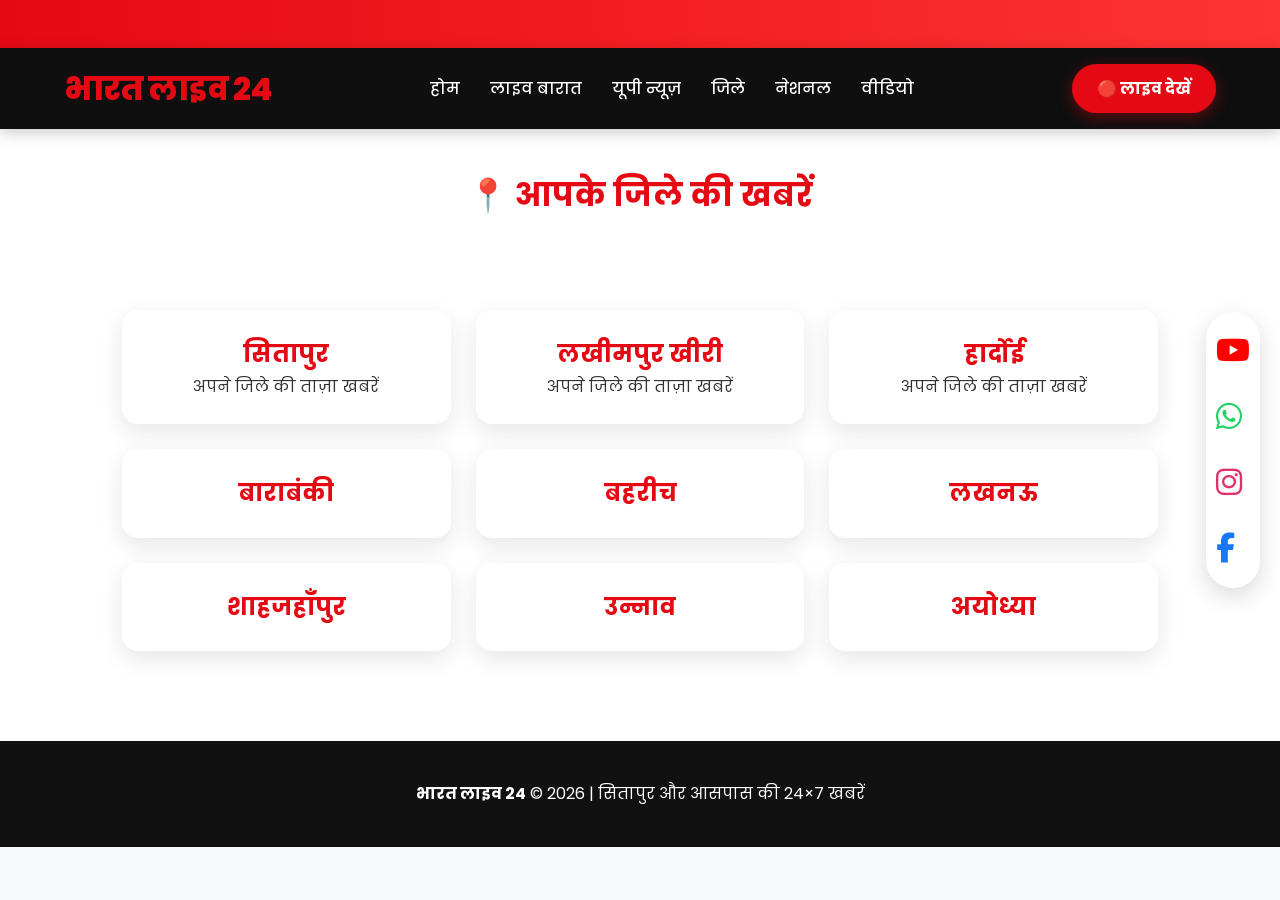
<file: districts.html>
<!DOCTYPE html>
<html lang="hi">

<head>
    <meta charset="UTF-8">
    <meta name="viewport" content="width=device-width, initial-scale=1.0">
    <title>जिले - Bharat Live 24</title>
    <link rel="stylesheet" href="css_Bharat_live_24/style.css">
    <link href="https://fonts.googleapis.com/css2?family=Poppins:wght@400;500;600;700&display=swap" rel="stylesheet">
    <link rel="stylesheet" href="https://cdnjs.cloudflare.com/ajax/libs/font-awesome/6.6.0/css/all.min.css">
</head>

<body>

    <!-- Top Ticker -->
    <div class="top-ticker">
        <span>🔴 BREAKING: सितापुर • लखीमपुर खीरी • हार्दोई • बाराबंकी • बहरीच • लखनऊ में ताज़ा खबरें</span>
    </div>

    <!-- Header -->
    <header>
        <div class="nav">
            <a href="index.html" class="logo">भारत लाइव 24</a>

            <ul class="menu">
                <li><a href="index.html">होम</a></li>
                <li><a href="live-barat.html">लाइव बारात</a></li>
                <li><a href="up-news.html">यूपी न्यूज़</a></li>
                <li><a href="districts.html">जिले</a></li>
                <li><a href="national.html">नेशनल</a></li>
                <li><a href="videos.html">वीडियो</a></li>
            </ul>

            <a href="#" class="live-btn">🔴 लाइव देखें</a>
        </div>
    </header>

    <!-- Floating Social Bar -->
    <div class="floating-social" style="padding: 15px 10px; gap: 18px; border-radius: 50px;">
        <a href="YOUR_YOUTUBE_LINK_HERE" target="_blank" title="YouTube" style="font-size: 30px; color: #FF0000;">
            <i class="fab fa-youtube"></i>
        </a>
        <a href="YOUR_WHATSAPP_LINK_HERE" target="_blank" title="WhatsApp" style="font-size: 30px; color: #25D366;">
            <i class="fab fa-whatsapp"></i>
        </a>
        <a href="YOUR_INSTAGRAM_LINK_HERE" target="_blank" title="Instagram" style="font-size: 30px; color: #E1306C;">
            <i class="fab fa-instagram"></i>
        </a>
        <a href="YOUR_FACEBOOK_LINK_HERE" target="_blank" title="Facebook" style="font-size: 30px; color: #1877F2;">
            <i class="fab fa-facebook-f"></i>
        </a>
    </div>

    <section style="padding: 40px 5%; background: #fff;">
        <h1 style="text-align:center; font-size: 32px; margin-bottom: 40px; color:#e50914;">
            📍 आपके जिले की खबरें
        </h1>

        <div class="news-grid" style="grid-template-columns: repeat(auto-fit, minmax(280px, 1fr));">

            <div class="card" style="cursor:pointer;" onclick="alert('सितापुर न्यूज़ पेज खुल रहा है...')">
                <div class="card-content" style="text-align:center; padding:25px 15px;">
                    <h2 style="font-size:24px; color:#e50914;">सितापुर</h2>
                    <p>अपने जिले की ताज़ा खबरें</p>
                </div>
            </div>

            <div class="card" style="cursor:pointer;" onclick="alert('लखीमपुर खीरी न्यूज़ पेज खुल रहा है...')">
                <div class="card-content" style="text-align:center; padding:25px 15px;">
                    <h2 style="font-size:24px; color:#e50914;">लखीमपुर खीरी</h2>
                    <p>अपने जिले की ताज़ा खबरें</p>
                </div>
            </div>

            <div class="card" style="cursor:pointer;" onclick="alert('हार्दोई न्यूज़ पेज खुल रहा है...')">
                <div class="card-content" style="text-align:center; padding:25px 15px;">
                    <h2 style="font-size:24px; color:#e50914;">हार्दोई</h2>
                    <p>अपने जिले की ताज़ा खबरें</p>
                </div>
            </div>

            <!-- Baaki districts (same pattern mein) -->
            <div class="card" style="cursor:pointer;" onclick="alert('बाराबंकी...')">
                <div class="card-content" style="text-align:center; padding:25px 15px;">
                    <h2 style="font-size:24px; color:#e50914;">बाराबंकी</h2>
                </div>
            </div>
            <div class="card" style="cursor:pointer;" onclick="alert('बहरीच...')">
                <div class="card-content" style="text-align:center; padding:25px 15px;">
                    <h2 style="font-size:24px; color:#e50914;">बहरीच</h2>
                </div>
            </div>
            <div class="card" style="cursor:pointer;" onclick="alert('लखनऊ...')">
                <div class="card-content" style="text-align:center; padding:25px 15px;">
                    <h2 style="font-size:24px; color:#e50914;">लखनऊ</h2>
                </div>
            </div>
            <div class="card" style="cursor:pointer;" onclick="alert('शाहजहाँपुर...')">
                <div class="card-content" style="text-align:center; padding:25px 15px;">
                    <h2 style="font-size:24px; color:#e50914;">शाहजहाँपुर</h2>
                </div>
            </div>
            <div class="card" style="cursor:pointer;" onclick="alert('उन्नाव...')">
                <div class="card-content" style="text-align:center; padding:25px 15px;">
                    <h2 style="font-size:24px; color:#e50914;">उन्नाव</h2>
                </div>
            </div>
            <div class="card" style="cursor:pointer;" onclick="alert('अयोध्या...')">
                <div class="card-content" style="text-align:center; padding:25px 15px;">
                    <h2 style="font-size:24px; color:#e50914;">अयोध्या</h2>
                </div>
            </div>
            <!-- Baaki 7 districts bhi aise hi add kar sakte hain -->

        </div>
    </section>

    <footer style="background:#111; color:white; padding:40px 5%; text-align:center;">
        <p><strong>भारत लाइव 24</strong> © 2026 | सितापुर और आसपास की 24×7 खबरें</p>
    </footer>

    <script src="js_Bharat_live_24/script.js"></script>
</body>

</html>
</file>
<file: css_Bharat_live_24/style.css>
* {
    margin: 0;
    padding: 0;
    box-sizing: border-box;
}

body {
    font-family: 'Poppins', sans-serif;
    line-height: 1.6;
    color: #333;
    background: #f8f9fa;
}

/* Top Ticker */
.top-ticker {
    background: linear-gradient(90deg, #e50914, #ff3333);
    color: white;
    padding: 12px 0;
    font-size: 15px;
    font-weight: 600;
    overflow: hidden;
    white-space: nowrap;
    box-shadow: 0 2px 5px rgba(229,9,20,0.3);
}

.top-ticker span {
    display: inline-block;
    padding-left: 100%;
    animation: ticker 35s linear infinite;
}

@keyframes ticker {
    0% { transform: translateX(0); }
    100% { transform: translateX(-100%); }
}

/* Header */
header {
    background: #0f0f0f;
    position: sticky;
    top: 0;
    z-index: 1000;
    box-shadow: 0 4px 15px rgba(0,0,0,0.2);
}

.nav {
    display: flex;
    justify-content: space-between;
    align-items: center;
    padding: 15px 5%;
    max-width: 1400px;
    margin: 0 auto;
}

.logo {
    font-size: 32px;
    font-weight: 800;
    color: #e50914;
    text-decoration: none;
    letter-spacing: -1px;
}

.menu {
    display: flex;
    gap: 30px;
    list-style: none;
}

.menu a {
    color: white;
    text-decoration: none;
    font-weight: 500;
    font-size: 16px;
    transition: 0.3s;
}

.menu a:hover {
    color: #e50914;
}

/* Live Button */
.live-btn {
    background: #e50914;
    color: white;
    padding: 12px 25px;
    border-radius: 50px;
    font-weight: 700;
    text-decoration: none;
    box-shadow: 0 4px 15px rgba(229,9,20,0.4);
    transition: 0.3s;
}

.live-btn:hover {
    background: #ff3333;
    transform: scale(1.05);
}

/* Floating Social */
.floating-social {
    position: fixed;
    right: 20px;
    top: 50%;
    transform: translateY(-50%);
    background: white;
    padding: 15px 10px;
    border-radius: 50px;
    box-shadow: 0 8px 25px rgba(0,0,0,0.15);
    z-index: 999;
    display: flex;
    flex-direction: column;
    gap: 15px;
}

/* Hero */
.hero {
    height: 70vh;
    background: linear-gradient(rgba(0,0,0,0.65), rgba(0,0,0,0.75)), url('https://via.placeholder.com/1920x1080/000/fff?text=Bharat+Live+24');
    background-size: cover;
    background-position: center;
    display: flex;
    align-items: center;
    justify-content: center;
    text-align: center;
    color: white;
}

/* Cards */
.news-grid {
    display: grid;
    grid-template-columns: repeat(auto-fit, minmax(340px, 1fr));
    gap: 25px;
    padding: 50px 5%;
    max-width: 1400px;
    margin: 0 auto;
}

.card {
    background: white;
    border-radius: 16px;
    overflow: hidden;
    box-shadow: 0 8px 25px rgba(0,0,0,0.1);
    transition: all 0.4s ease;
}

.card:hover {
    transform: translateY(-12px);
    box-shadow: 0 20px 40px rgba(0,0,0,0.15);
}

.card img {
    width: 100%;
    height: 220px;
    object-fit: cover;
}

.card-content {
    padding: 18px;
}

.card-content h3 {
    font-size: 19px;
    line-height: 1.4;
    margin-bottom: 10px;
}

/* Responsive */
@media (max-width: 768px) {
    .menu {
        display: none;
        flex-direction: column;
        position: absolute;
        top: 75px;
        left: 0;
        width: 100%;
        background: #0f0f0f;
        padding: 20px 0;
    }
    
    .menu.active {
        display: flex;
    }
    
    .hamburger {
        display: block;
        font-size: 30px;
        color: white;
        cursor: pointer;
    }
}
</file>
